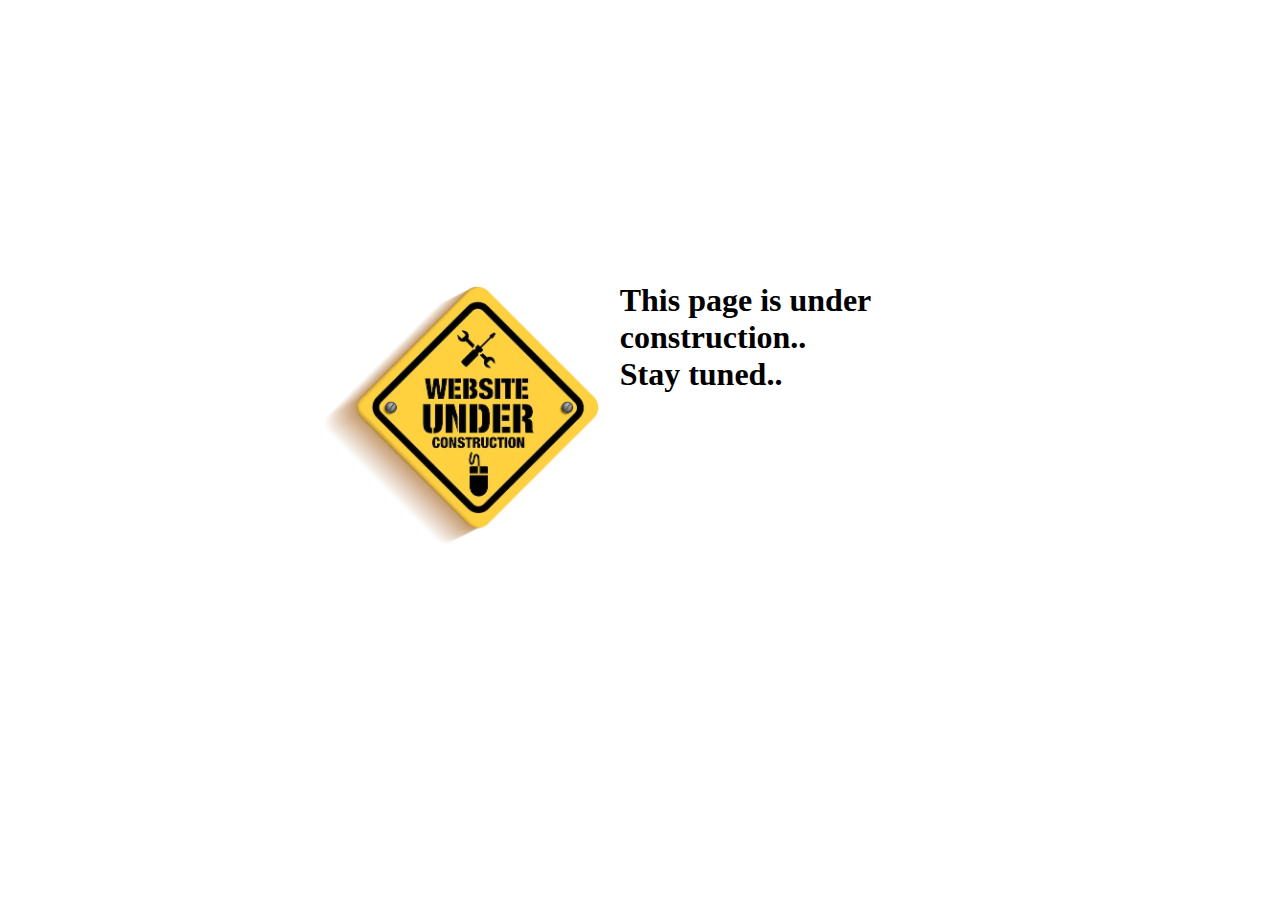
<file: under construction/about.html>
<!DOCTYPE html>
<html lang="en">
<head>
    <meta charset="UTF-8">
    <meta name="viewport" content="width=device-width, initial-scale=1.0">
    <title>Document</title>
    <link rel="stylesheet" href="about.css">
</head>
<body>
    <div>
    <img src="/images/website-construction-warning-symbol-isolated-white-background_572288-1945.avif" alt="">
    <h1>This page is under construction..
        <br/>
        Stay tuned..
    </h1>
    </div>
</body>
</html>
</file>
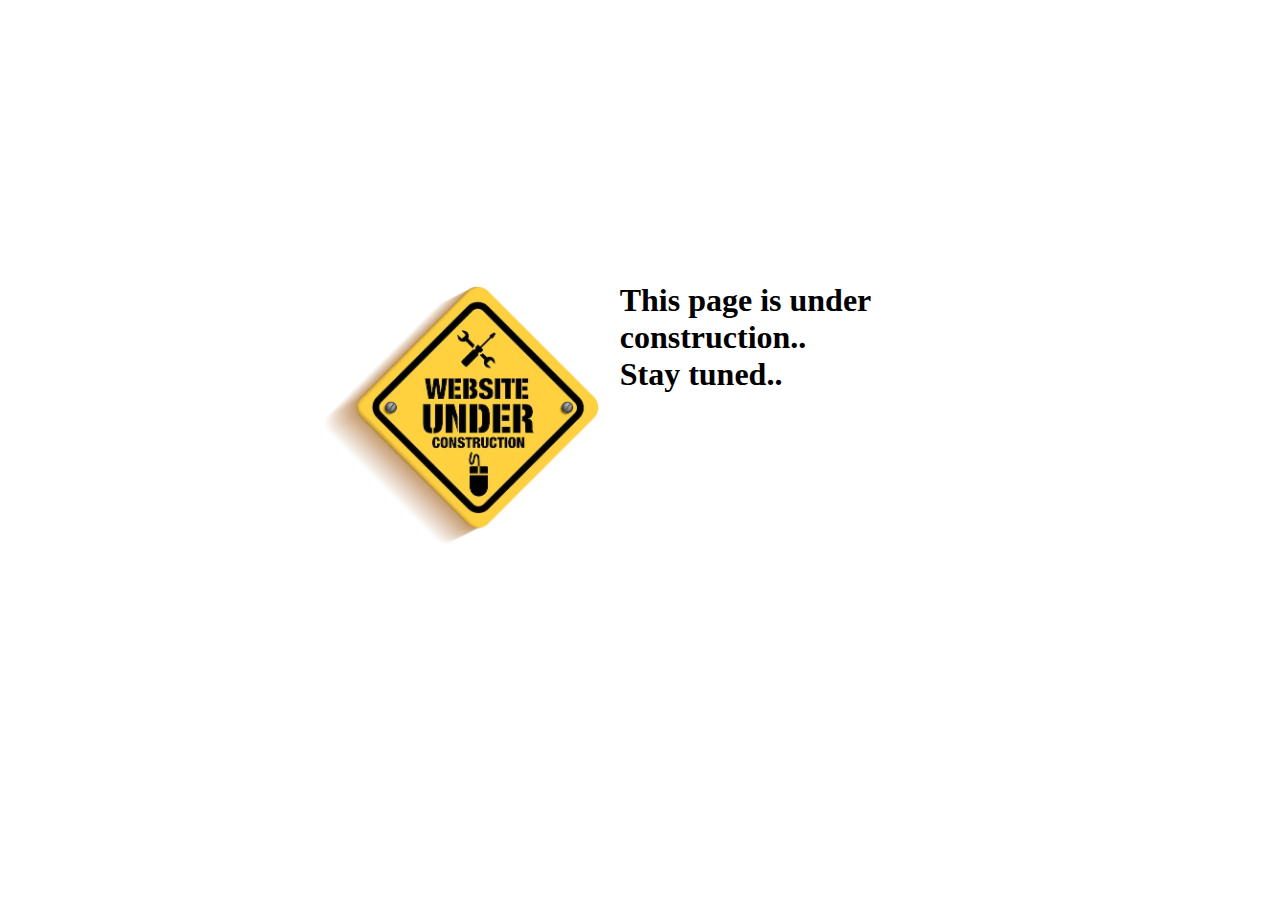
<file: under construction/explore.html>
<!DOCTYPE html>
<html lang="en">
<head>
    <meta charset="UTF-8">
    <meta name="viewport" content="width=device-width, initial-scale=1.0">
    <title>Document</title>
    <link rel="stylesheet" href="explore.css">
</head>
<body>
    <div>
    <img src="/images/website-construction-warning-symbol-isolated-white-background_572288-1945.avif" alt="">
    <h1>This page is under construction..
        <br/>
        Stay tuned..
    </h1>
    </div>
</body>
</html>
</file>
<file: under construction/about.css>
body{
    align-self:center;
}
div{
    padding:20% 25% ;
    display: flex;
}
img{
    display: flex;
    width:300px;
    height:300px;
}
</file>
<file: under construction/explore.css>
body{
    align-self:center;
}
div{
    padding:20% 25% ;
    display: flex;
}
img{
    display: flex;
    width:300px;
    height:300px;
}
</file>
